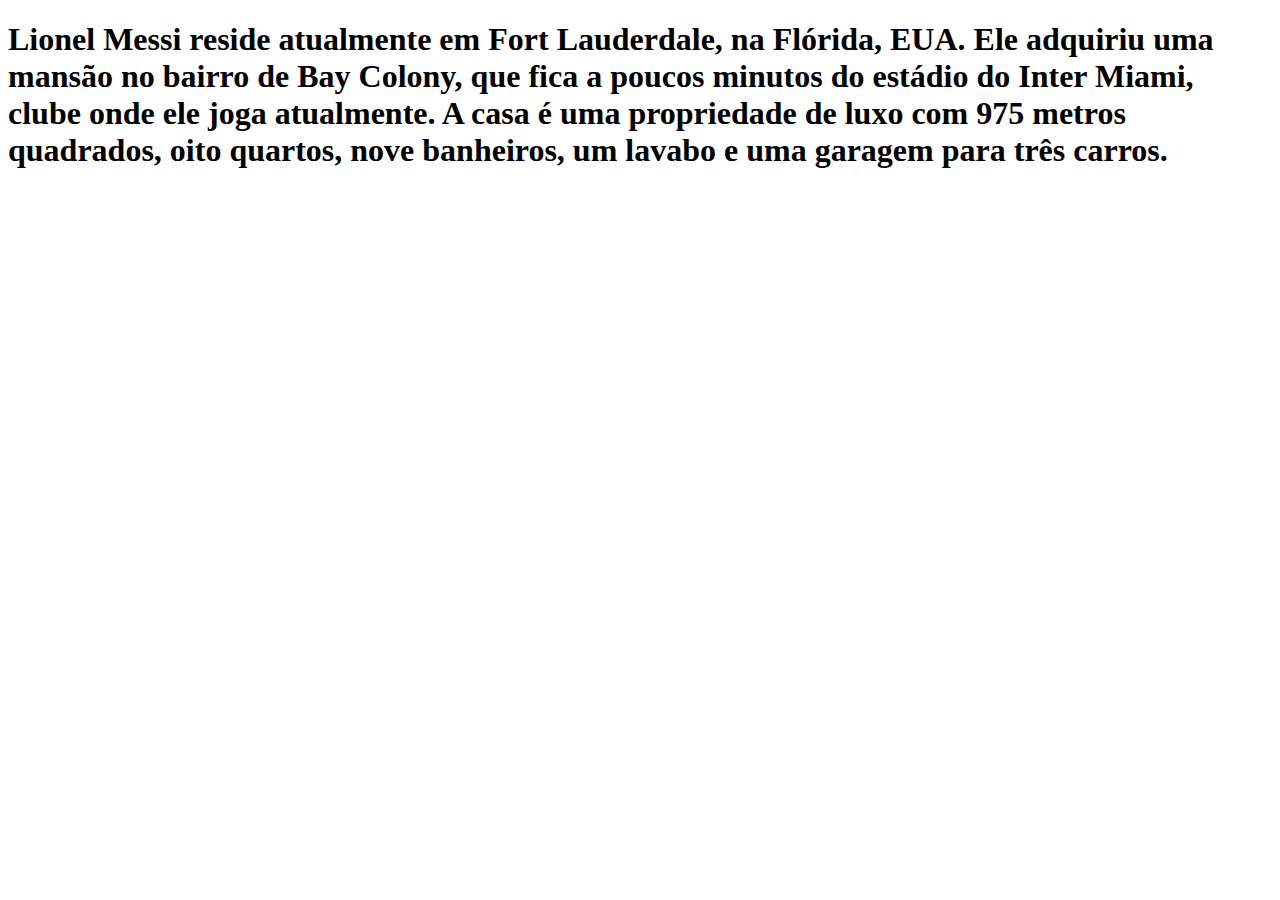
<file: localizacao.html>
<!DOCTYPE html>
<html lang="en"><head>
    <meta charset="UTF-8">
    <meta name="viewport" content="width=device-width, initial-scale=1.0">
    <title>Document</title>
</head>
<body>
    <h1>Lionel Messi reside atualmente em Fort Lauderdale, na Flórida, EUA. Ele adquiriu uma mansão no bairro de Bay Colony, que fica a poucos minutos do estádio do Inter Miami, clube onde ele joga atualmente. A casa é uma propriedade de luxo com 975 metros quadrados, oito quartos, nove banheiros, um lavabo e uma garagem para três carros. </h1>

</body></html>
</file>
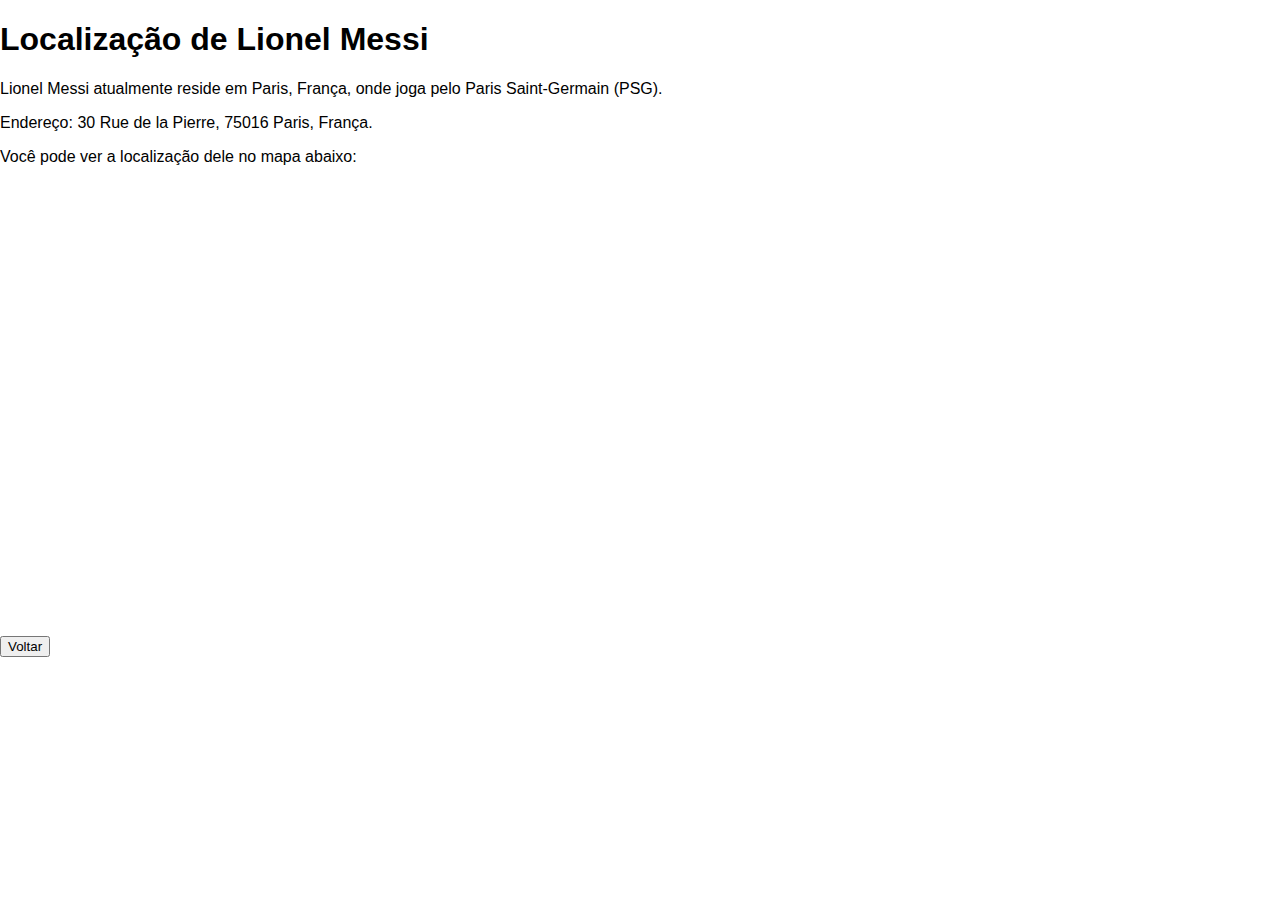
<file: localização.html>
<!DOCTYPE html>
<html lang="pt-BR">
<head>
    <meta charset="UTF-8">
    <meta name="viewport" content="width=device-width, initial-scale=1.0">
    <title>Localização de Lionel Messi</title>
    <link rel="stylesheet" href="styles.css">
</head>
<body>
    <div class="container">
        <h1>Localização de Lionel Messi</h1>
        <p>Lionel Messi atualmente reside em Paris, França, onde joga pelo Paris Saint-Germain (PSG).</p>
        <p>Endereço: 30 Rue de la Pierre, 75016 Paris, França.</p>
        <p>Você pode ver a localização dele no mapa abaixo:</p>
        <iframe 
            src="https://www.google.com/maps/embed?pb=!1m18!1m12!1m3!1d2624.999123123123!2d2.292292315674926!3d48.85884407928769!2m3!1f0!2f0!3f0!3m2!1i1024!2i768!4f13.1!3m3!1m2!1s0x47e66f1c1c1c1c1c%3A0x1234567890abcdef!2s30%20Rue%20de%20la%20Pierre%2C%2075016%20Paris%2C%20França!5e0!3m2!1spt-BR!2sbr!4v1631234567890!5m2!1spt-BR!2sbr" 
            width="600" 
            height="450" 
            style="border:0;" 
            allowfullscreen="" 
            loading="lazy"></iframe>
        <br>
        <button onclick="window.history.back()">Voltar</button>
    </div>
</body>
</html>
</file>
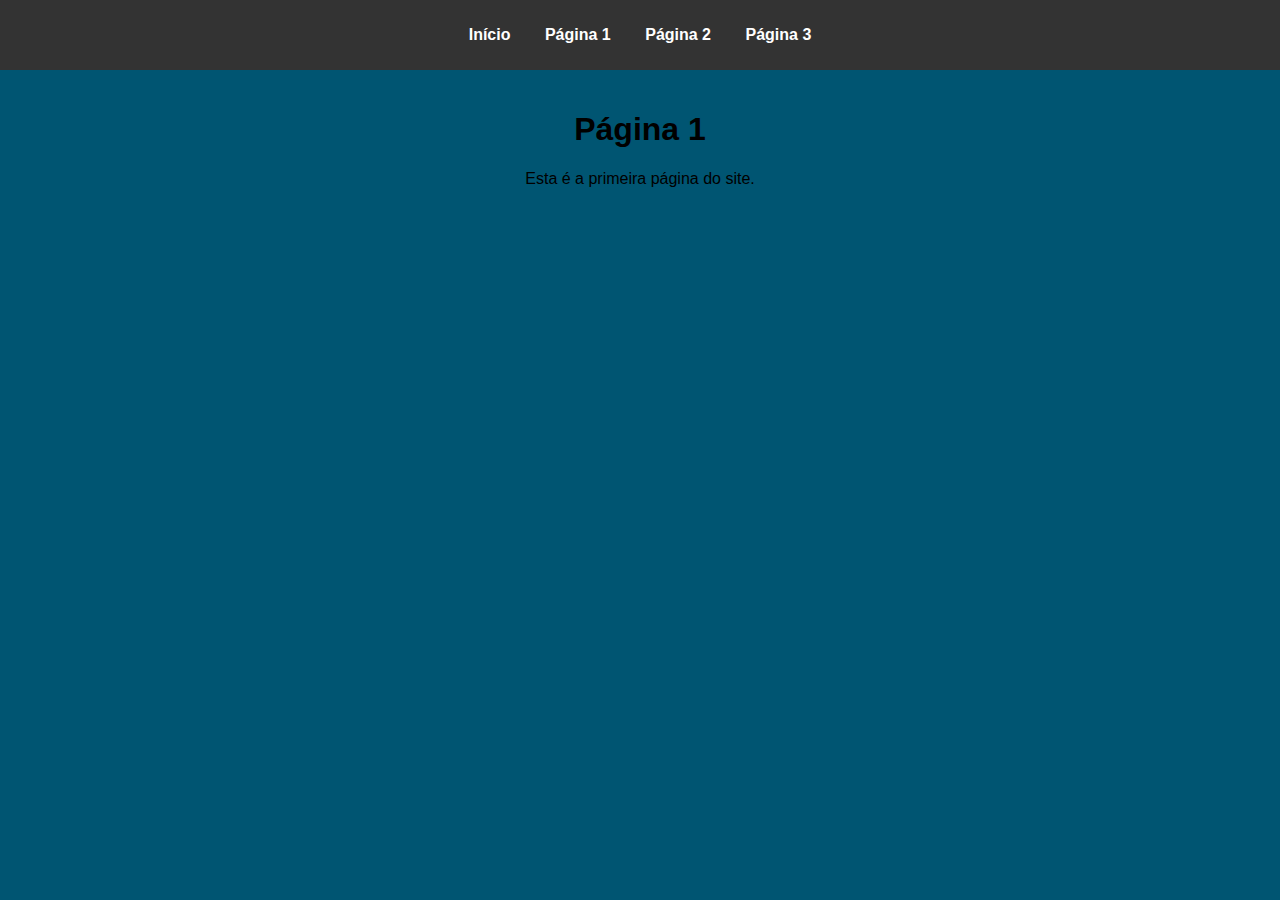
<file: pagina1.html>
<!DOCTYPE html>
<html lang="pt-BR">
<head>
    <meta charset="UTF-8">
    <meta name="viewport" content="width=device-width, initial-scale=1.0">
    <link rel="stylesheet" href="styles.css"> <!-- Verifique o caminho -->
    <title>Página 1</title>
</head>
<body class="pagina1"> <!-- Classe correta -->
    <header>
        <nav>
            <ul>
                <li><a href="index.html">Início</a></li>
                <li><a href="pagina1.html">Página 1</a></li>
                <li><a href="pagina2.html">Página 2</a></li>
                <li><a href="pagina3.html">Página 3</a></li>
            </ul>
        </nav>
    </header>
    <main>
        <h1>Página 1</h1>
        <p>Esta é a primeira página do site.</p>
    </main>
</body>
</html>
</file>
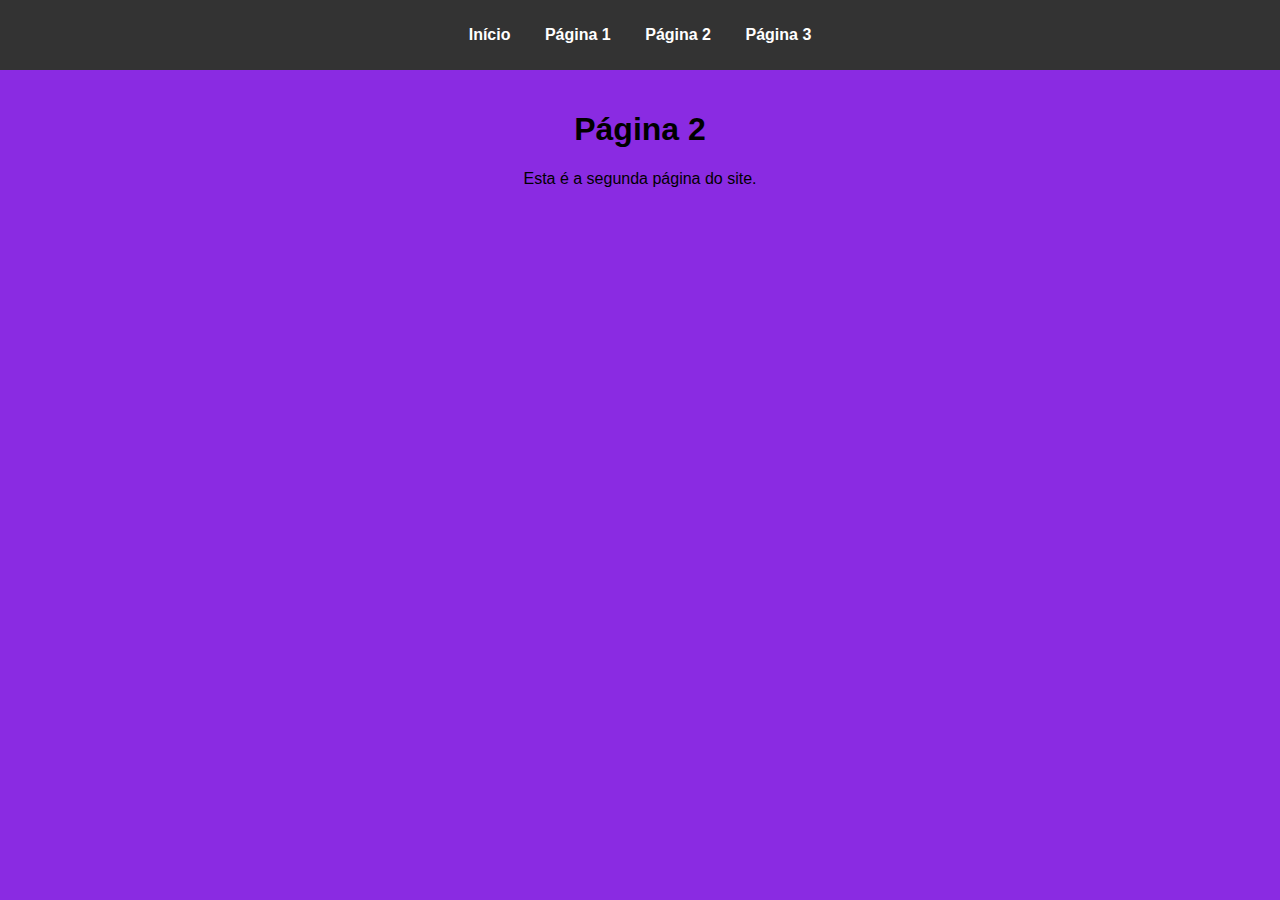
<file: pagina2.html>
<!DOCTYPE html>
<html lang="pt-BR">
<head>
    <meta charset="UTF-8">
    <meta name="viewport" content="width=device-width, initial-scale=1.0">
    <link rel="stylesheet" href="styles.css">
    <title>Página 2</title>
</head>
<body style="background-color: blueviolet;">
    <header>
        <nav>
            <ul>
                <li><a href="index.html">Início</a></li>
                <li><a href="pagina1.html">Página 1</a></li>
                <li><a href="pagina2.html">Página 2</a></li>
                <li><a href="pagina3.html">Página 3</a></li>
            </ul>
        </nav>
    </header>
    <main>
        <h1>Página 2</h1>
        <p>Esta é a segunda página do site.</p>
    </main>
</body>
</html>
</file>
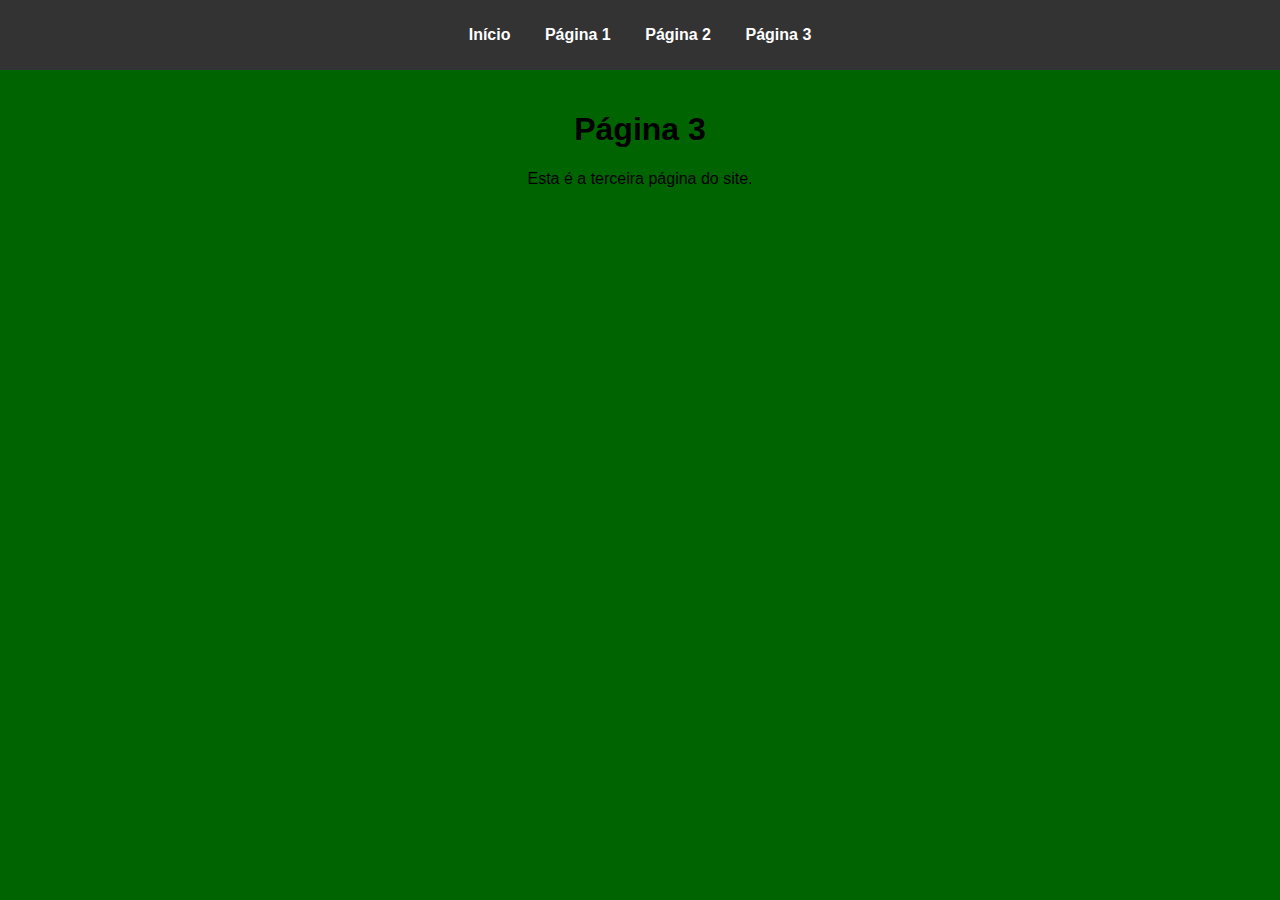
<file: pagina3.html>
<!DOCTYPE html>
<html lang="pt-BR">
<head>
    <meta charset="UTF-8">
    <meta name="viewport" content="width=device-width, initial-scale=1.0">
    <link rel="stylesheet" href="styles.css">
    <title>Página 3</title>
</head>
<body style="background-color: darkgreen;">
    <header>
        <nav>
            <ul>
                <li><a href="index.html">Início</a></li>
                <li><a href="pagina1.html">Página 1</a></li>
                <li><a href="pagina2.html">Página 2</a></li>
                <li><a href="pagina3.html">Página 3</a></li>
            </ul>
        </nav>
    </header>
    <main>
        <h1>Página 3</h1>
        <p>Esta é a terceira página do site.</p>
    </main>
</body>
</html>
</file>
<file: styles.css>
/* Estilos gerais */
body {
    font-family: Arial, sans-serif;
    margin: 0;
    padding: 0;
}

/* Estilo do cabeçalho */
header {
    background-color: #333;
    color: white;
    padding: 10px 0;
}

/* Estilo da barra de navegação */
nav ul {
    list-style-type: none;
    padding: 0;
    text-align: center;
}

nav ul li {
    display: inline;
    margin: 0 15px;
}

nav ul li a {
    color: white;
    text-decoration: none;
    font-weight: bold;
}

nav ul li a:hover {
    text-decoration: underline;
}

/* Estilo do conteúdo principal */
main {
    padding: 20px;
    text-align: center;
}

/* Cores de fundo para cada página */
body.index {
    background-color: #f10400; /* Light Red */
}

body.pagina1 {
    background-color: #005572; /* Light Blue */
}

body.pagina2 {
    background-color: #00a700; /* Light Green */
}

body.pagina3 {
    background-color: #ffeb3b; /* Bright Yellow */
}
</file>
